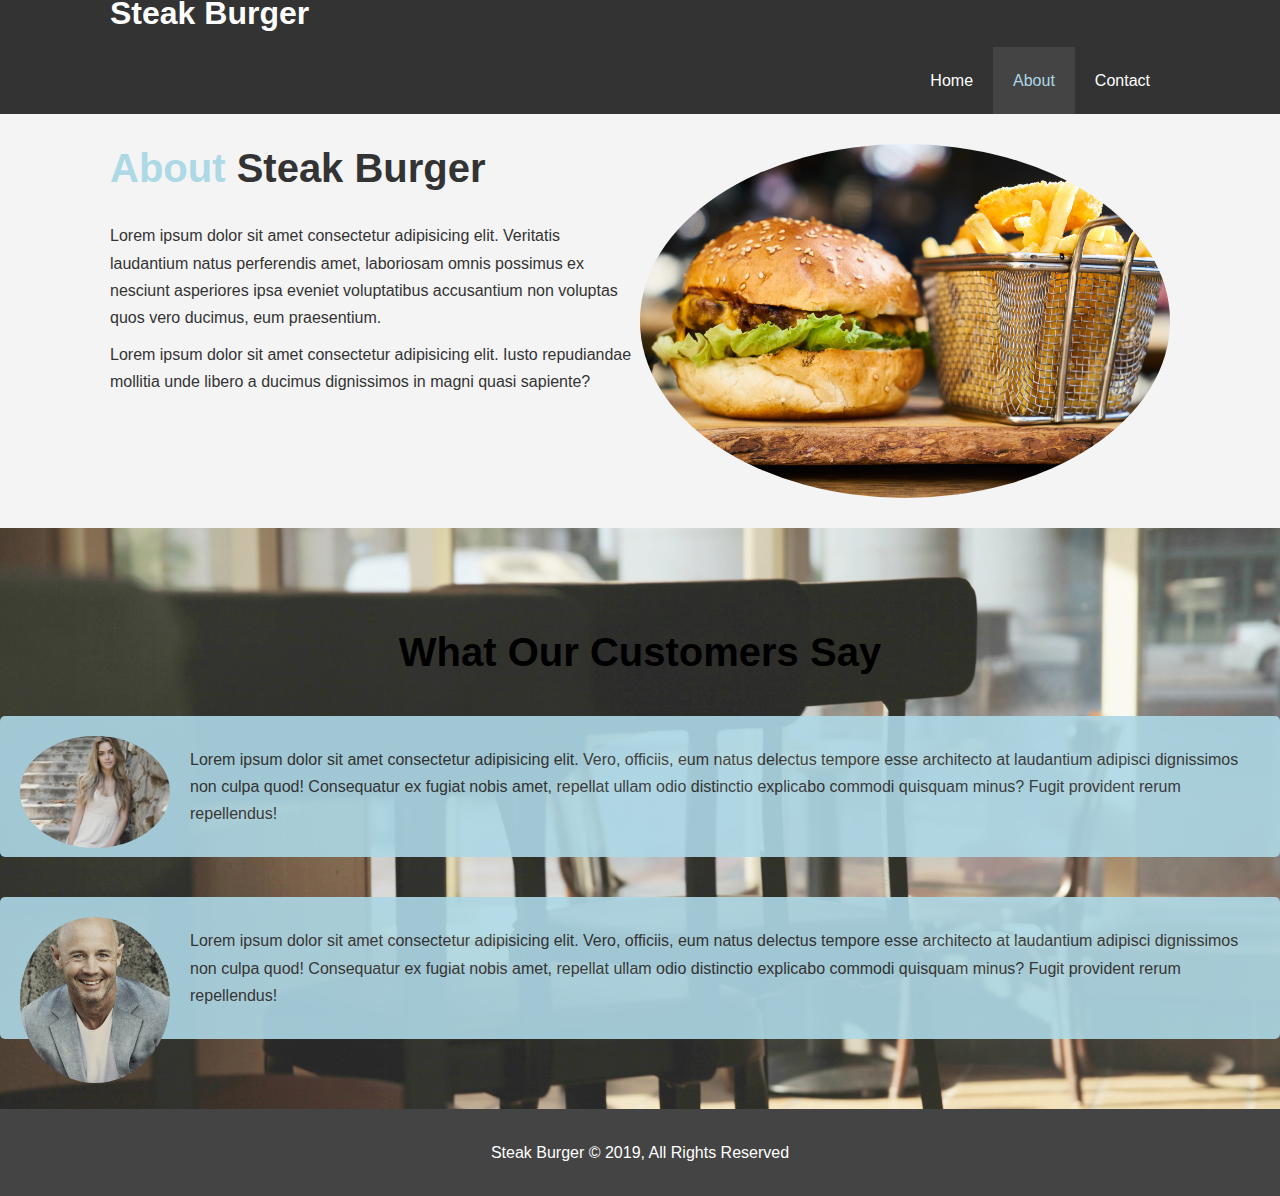
<file: about.html>
<!DOCTYPE html>
<html lang="en">
<head>
  <meta charset="UTF-8">
  <meta name="viewport" content="width=device-width, initial-scale=1.0">
  <meta http-equiv="X-UA-Compatible" content="ie=edge">
  <meta name="description" content="The most delicious burger restaurant in Phoenix, Arizona"> 
  <meta name="keywords" content="burger, steak, restaurant, Phoenix restaurant">
  <title>Steak Burger | About</title>
  <link rel="stylesheet" href="css/main.css">
  <link rel="stylesheet" media="screen and (max-width: 768px)" href="css/mobile.css">
</head>
<body>
  <header>
    <nav id="navbar">
      <div class="container">
        <h1 class=".logo"><a href="index.html">Steak Burger</a></h1>
      <ul>
        <li><a href="index.html">Home</a></li>
        <li><a class="current" href="about.html">About</a></li>
        <li><a href="contact.html">Contact</a></li>
      </ul>
      </div>
    </nav>
  </header>
  <section id="about-info" class="bg-light py-3">
  <div class="container">
  <div class="info-left">
  <h1 class="l-heading"><span class="text-primary">About</span> Steak Burger</h1>
  <p>Lorem ipsum dolor sit amet consectetur adipisicing elit. Veritatis laudantium natus perferendis amet, laboriosam omnis possimus ex nesciunt asperiores ipsa eveniet voluptatibus accusantium non voluptas quos vero ducimus, eum praesentium.</p>
  <p>Lorem ipsum dolor sit amet consectetur adipisicing elit. Iusto repudiandae mollitia unde libero a ducimus dignissimos in magni quasi sapiente?</p>
  </div>
  <div class="info-right">
  <img class="info-right-img" src="./images/burger-about.jpg" alt="burger">
  </div>
  </div>
  </section>
  <div class="clr"></div>
  <section id="testimonials" class="py-3">
  <h2 class="l-heading">What Our Customers Say</h2>
  <div class="testimonial bg-primary">
    <img src="images/testimonial-2.jpg" alt="Samantha" width="400">
    <p>Lorem ipsum dolor sit amet consectetur adipisicing elit. Vero, officiis, eum natus delectus tempore esse architecto at laudantium adipisci dignissimos non culpa quod! Consequatur ex fugiat nobis amet, repellat ullam odio distinctio explicabo commodi quisquam minus? Fugit provident rerum repellendus!</p>
  </div>
   <div class="testimonial bg-primary">
      <img src="images/testimonial-1.jpg" alt="Jeff" width="400">
    <p>Lorem ipsum dolor sit amet consectetur adipisicing elit. Vero, officiis, eum natus delectus tempore esse architecto at laudantium adipisci dignissimos non culpa quod! Consequatur ex fugiat nobis amet, repellat ullam odio distinctio explicabo commodi quisquam minus? Fugit provident rerum repellendus!</p>
   </div>
  </div>
  </section>
  <footer id="main-footer">
    <p>Steak Burger &copy; 2019, All Rights Reserved</p>
  </footer>
</body>
</html>
</file>
<file: css/mobile.css>
#navbar .logo {
  float: none;
  text-align: center;
}

#navbar ul, #navbar ul li {
  float: none;
}

#navbar ul li a {
  padding: 5px;
  border-bottom: #444 dotted 1px;
}

/* Home Info */

#home-info {
  height: 550px;
}

#home-info .info-img {
  display: none;
}

#home-info .info-content {
  float: none;
  width: 100%;
}

/* Boxes */

.box {
  float: none;
  width: 100%;
}

/* About */

#about-info .info-right,
#about-info .info-left {
  float: none;
  width: 100%;
}

.lheading {
  text-align: center;
}

#about-info .info-right {
  margin-top: 30px;
}

/* Contact */

#contact-info .box {
  border-bottom: #444 dotted 1px;
}

/* Showcase */

#showcase {
  height: 100%;
}

#showcase .showcase-content {
  padding-top: 70px;
  padding-bottom: 30px;
}
</file>
<file: css/main.css>
/* CSS Reset */
* {
  margin: 0;
  padding: 0;
  box-sizing: border-box;
}

/* Main Styling */

html, body {
  font-family: 'Segoe UI', Tahoma, Geneva, Verdana, sans-serif;
  line-height: 1.7em;
}

a {
  color: #333;
  text-decoration: none;
}

h1, h2, h3 {
  padding-bottom: 20px;
}

p {
  margin: 10px 0;
}

/* Utility Classes */

.container {
  margin: auto;
  max-width: 1100px;
  overflow: auto;
  padding: 0 20px;
}
.text-primary {
  color: lightblue;
}

.lead {
  font-size: 20px;
}

.btn {
  display: inline-block;
  font-size: 18px;
  color: white;
  background: #333;
  padding: 13px 20px;
  border: none;
  cursor: pointer;
}
  .btn:hover {
    background: lightblue;
    color: #333;
  }

.btn-light {
  background: #f4f4f4;
  color: #333;
}

.bg-dark {
  background: #333; 
  color: white;
}

.bg-light {
  background: #f4f4f4;
  color: #333;
}

.bg-primary {
  background: lightblue;
  color: #333;
}

.clr {
clear: both;
}

.l-heading {
  font-size: 40px;
  line-height: 1.2;
}

/* Padding */
.py-1 {
  padding: 10px 0;
}
.py-2 {
  padding: 20px 0;
}
.py-3 {
  padding: 30px 0;
}
/* Navbar */

#navbar {
  background: #333;
  color: white;
  overflow: auto;
}

#navbar a {
  color: #fff;
} 

#navbar .logo {
  float: left;
  padding-top: 20px;
}

#navbar ul {
  list-style: none;
  float: right;
}

#navbar ul li {
  float: left;
}

#navbar ul li a {
  display: block;
  padding: 20px;
  text-align: center;
}

#navbar ul li a:hover,
#navbar ul li a.current {                      
  background: #444;
  color: lightblue;
}

/* Showcase */
#showcase {
  background: url('../images/burger-showcase.png') no-repeat center center/cover;
  height: 600px;
}

#showcase .showcase-content {
  color: #fff;
  text-align: center;
  padding-top: 170px;
}

#showcase .showcase-content h1 {
  font-size: 60px;
  line-height: 1.2em; 
}

#showcase .showcase-content p {
  padding-bottom: 20px;
  line-height: 1.7em;
}

/* Home Info */
#home-info {
  height: 450px;
}

#home-info .info-img {
  float: left;
  width: 50%;
  background: url('https://images.unsplash.com/photo-1534790566855-4cb788d389ec?ixlib=rb-1.2.1&ixid=eyJhcHBfaWQiOjEyMDd9&auto=format&fit=crop&w=1350&q=80') no-repeat;
  min-height: 100%;
}

#home-info .info-content {
  float: right;
  width: 50%;
  height: 100%;
  text-align: center;
  padding: 50px 30px;
  overflow: hidden;
}

#home-info .info-content p {
  padding-bottom: 30px;
}

/* Features */

.box {
  float: left;
  width: 33.3%;
  padding: 50px;
  text-align: center;
  height: 400px;
}

.box i {
  margin-bottom: 10px; 
}

/* About Info */

#about-info .info-right {
float: right;
width: 50%;
min-height: 100%;
}

#about-info .info-right img {
  width: 70%;
  display: block;
  margin: auto;
}

#about-info .info-left {
  float: left;
  width: 50%;
  min-height: 100%;
}

#about-info .info-right .info-right-img {
min-width: 100%;
border-radius: 50%;
}

/* Testimonials */

#testimonials {
  height: 100%;
  background: url('../images/about-background.jpg') no-repeat center center/cover;
  padding-top: 100px;

}

#testimonials h2 {
  text-align: center;
  padding-bottom: 40px;
}

#testimonials .testimonial {
  padding: 20px;
  margin-bottom: 40px;
  border-radius: 5px;
  opacity: 0.9;

}

#testimonials .testimonial img {
  width: 150px;
  border-radius: 50%;
  float: left;
  margin-right: 20px;
}

/* Contact Form */

#contact-form .form-group {
  margin-bottom: 20px;
}

#contact-form label {
  display: block;
  margin-bottom: 5px;
}

#contact-form input, 
#contact-form textarea {
  width: 100%;
  padding: 10px;
  border: 1px #ddd solid;
}

#contact-form textarea {
 height: 200px; 
}

/* Footer */

#main-footer {
  text-align: center;
  background: #444;
  color: white;
  padding: 20px;
}
</file>
